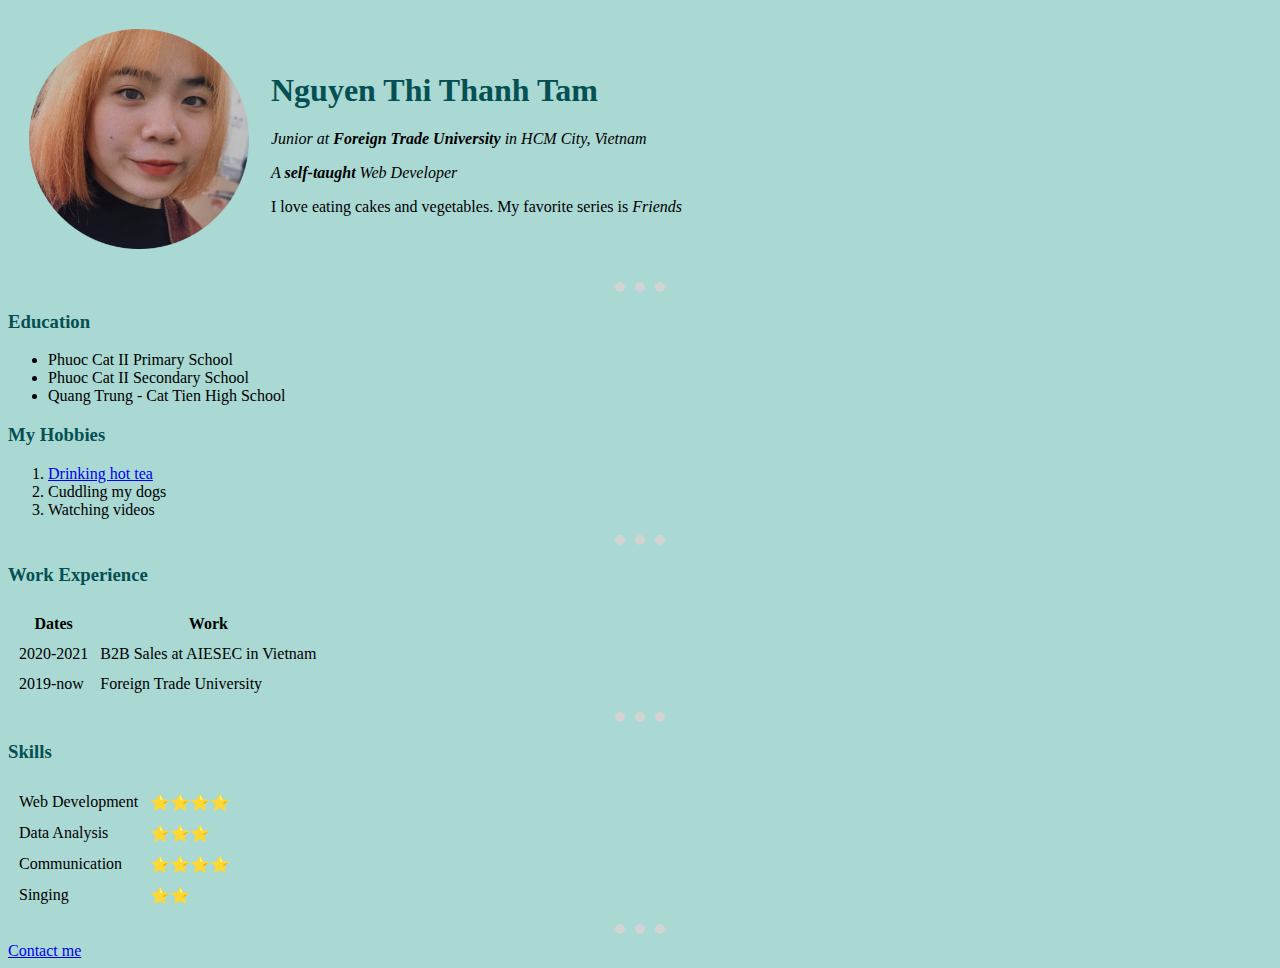
<file: index.html>
<!DOCTYPE html>
<html lang="en" dir="ltr">

<head>
  <meta charset="utf-8">
  <link rel="stylesheet" href="css/styles.css">
  <title>Tom's Personal Site</title>
</head>

<body>
  <table cellspacing="20">
    <tr>
      <td><img src="Picture/tom.png" alt="Tom's profile picture" width="220" height="220"></td>
      <td>
        <h1>Nguyen Thi Thanh Tam</h1>
        <p><em>Junior at <strong>Foreign Trade University</strong> in HCM City, Vietnam</em></p>
        <p><em>A <strong>self-taught</strong> Web Developer</em></p>
        <p>I love eating cakes and vegetables. My favorite series is <em>Friends</em>
        </p>
      </td>
    </tr>
  </table>

  <hr />
  <h3>Education</h3>
  <ul>
    <li>Phuoc Cat II Primary School</li>
    <li>Phuoc Cat II Secondary School</li>
    <li>Quang Trung - Cat Tien High School</li>
  </ul>
  <h3>My Hobbies</h3>
  <ol>
    <li><a href="https://www.youtube.com/watch?v=LaLvVc1sS20">Drinking hot tea</a></li>
    <li>Cuddling my dogs</li>
    <li>Watching videos</li>
  </ol>
  <hr>
  <h3>Work Experience</h3>
  <table cellspacing="10">
    <thead>
      <tr>
        <th>Dates</th>
        <th>Work</th>
      </tr>
    </thead>
    <tbody>
      <tr>
        <td>2020-2021</td>
        <td>B2B Sales at AIESEC in Vietnam</td>
      </tr>
      <tr>
        <td>2019-now</td>
        <td>Foreign Trade University</td>
      </tr>
    </tbody>
    <tfoot>
    </tfoot>
  </table>
  <hr>
  <h3>Skills</h3>
  <table cellspacing="10">
    <tr>
      <td>Web Development</td>
      <td>⭐⭐⭐⭐</td>
    </tr>
    <tr>
      <td>Data Analysis</td>
      <td>⭐⭐⭐</td>
    </tr>
    <tr>
      <td>Communication</td>
      <td>⭐⭐⭐⭐</td>
    </tr>
    <tr>
      <td>Singing</td>
      <td>⭐⭐</td>
    </tr>
  </table>

  <hr>
  <a href="contact-me.html">Contact me</a>

</body>

</html>
</file>
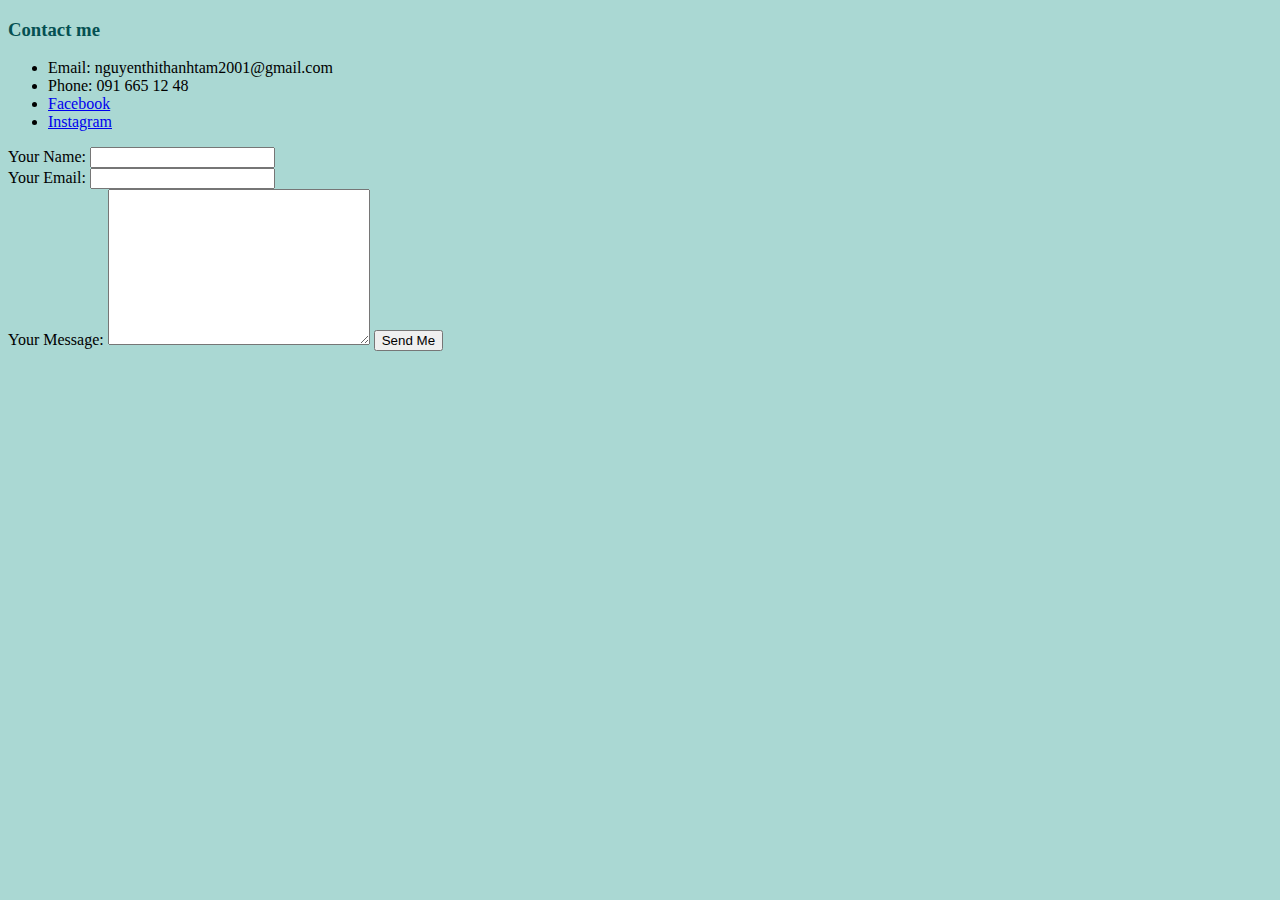
<file: contact-me.html>
<!DOCTYPE html>
<html lang="en" dir="ltr">

<head>
  <meta charset="utf-8">
  <link rel="stylesheet" href="css/styles.css">
  <title>My contacts</title>
</head>

<body>
  <h3>Contact me</h3>
  <ul>
    <li>Email: nguyenthithanhtam2001@gmail.com</li>
    <li>Phone: 091 665 12 48</li>
    <li><a href="https://www.facebook.com/itsmetom.2001/">Facebook</a></li>
    <li><a href="https://www.instagram.com/_watda.shrimp_/">Instagram</a></li>
  </ul>

<form action="mailto:nguyenthithanhtam2001@gmail.com" method="post" enctype="text/plain">
  <!-- you need method attribute to post your content to the email like Angela
      mailto:youremail@gmail.com is where those inputs will be posted to and to open mail :v-->
  <label>Your Name:</label>
  <input type="text" name="yourName" value=""><br>
  <label>Your Email:</label>
  <input type="email" name="yourEmail" value=""><br>
  <label>Your Message:</label>
<textarea name="yourMessage" rows="10" cols="30"></textarea>
  <!-- you need name attribute so that your PC understand which contents belongs to which category -->
  <input type="submit" name="" value="Send Me">
</form>
</body>

</html>
</file>
<file: css/styles.css>
body{
  background: #AAD8D3;
}
hr{
  border: none;
  border-bottom: dotted 10px lightgray;
  width: 4%;
}
h1{
  color: #055052;
}
h3{
  color:#055052;
}
a:hover{
  text-decoration: none;
  font-weight: bold;
  color: #055052;
}
</file>
